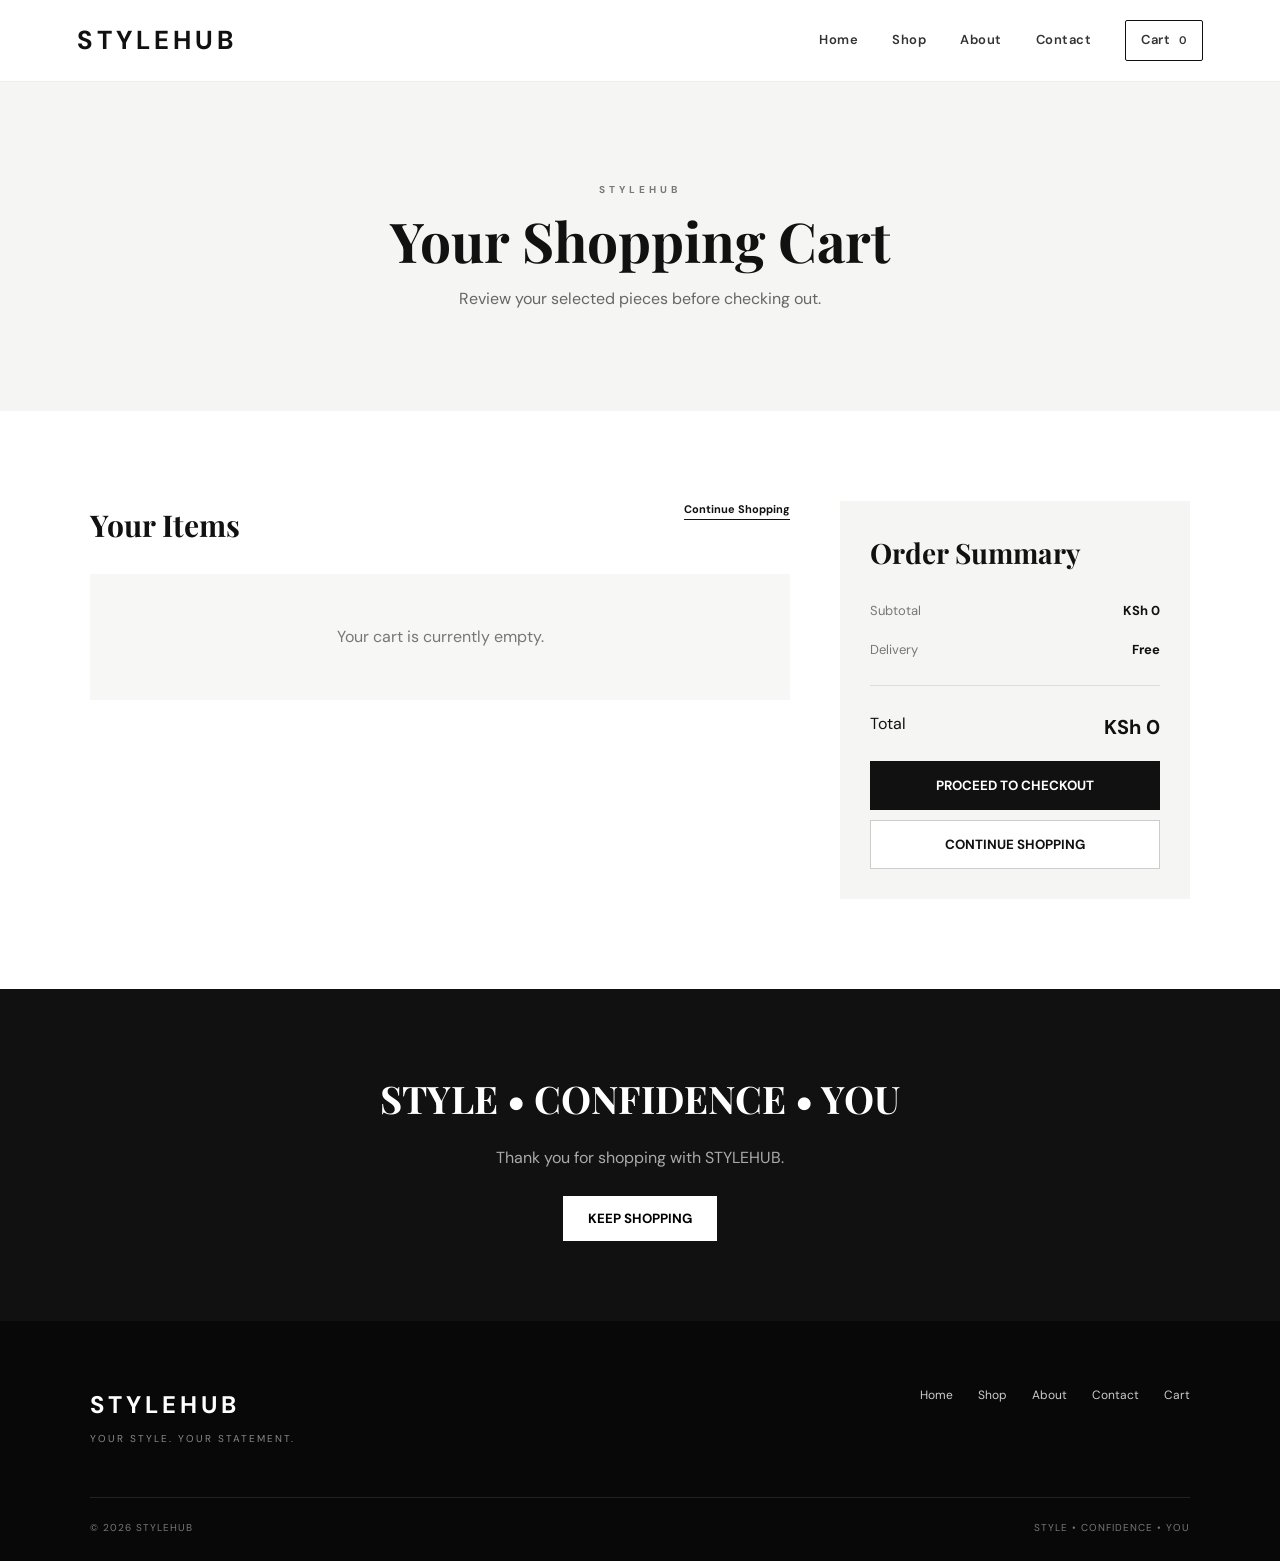
<file: cart.html>
<!DOCTYPE html>
<html lang="en">

<head>

    <meta charset="UTF-8">

    <meta name="viewport"
          content="width=device-width, initial-scale=1.0">

    <title>Cart | STYLEHUB</title>

    <link rel="stylesheet"
          href="style.css">

    <script src="script.js" defer></script>

</head>


<body>


<!-- HEADER -->

<header class="main-header">

    <a href="index.html" class="brand">
        STYLEHUB
    </a>


    <nav class="main-nav">

        <a href="index.html">Home</a>

        <a href="shop.html">Shop</a>

        <a href="about.html">About</a>

        <a href="contact.html">Contact</a>

        <a href="cart.html" class="cart-link">

            Cart

            <span class="cart-count">
                0
            </span>

        </a>

    </nav>

</header>



<!-- CART HERO -->

<section class="cart-hero">

    <p>
        STYLEHUB
    </p>

    <h1>
        Your Shopping Cart
    </h1>

    <span>
        Review your selected pieces before checking out.
    </span>

</section>



<!-- CART CONTENT -->

<section class="cart-section">

    <div class="cart-container">


        <!-- ITEMS -->

        <div class="cart-items-section">

            <div class="cart-section-heading">

                <h2>
                    Your Items
                </h2>

                <a href="shop.html">
                    Continue Shopping
                </a>

            </div>


            <div id="cart-items">

                <!-- JavaScript loads products here -->

            </div>

        </div>



        <!-- SUMMARY -->

        <div class="cart-summary">

            <h2>
                Order Summary
            </h2>


            <div class="summary-line">

                <span>
                    Subtotal
                </span>

                <strong id="cart-subtotal">
                    KSh 0
                </strong>

            </div>


            <div class="summary-line">

                <span>
                    Delivery
                </span>

                <strong>
                    Free
                </strong>

            </div>


            <div class="summary-divider"></div>


            <div class="summary-total">

                <span>
                    Total
                </span>

                <strong id="cart-total">
                    KSh 0
                </strong>

            </div>


            <button
                class="checkout-button"
                onclick="alert('Checkout coming soon!')">

                PROCEED TO CHECKOUT

            </button>


            <button
                class="continue-button"
                onclick="window.location.href='shop.html'">

                CONTINUE SHOPPING

            </button>

        </div>

    </div>

</section>



<!-- CART CTA -->

<section class="cart-cta">

    <h2>
        STYLE • CONFIDENCE • YOU
    </h2>

    <p>
        Thank you for shopping with STYLEHUB.
    </p>


    <button
        onclick="window.location.href='shop.html'">

        KEEP SHOPPING

    </button>

</section>



<!-- FOOTER -->

<footer class="main-footer">

    <div class="footer-top">


        <div>

            <h2>
                STYLEHUB
            </h2>

            <p>
                YOUR STYLE. YOUR STATEMENT.
            </p>

        </div>


        <div class="footer-navigation">

            <a href="index.html">
                Home
            </a>

            <a href="shop.html">
                Shop
            </a>

            <a href="about.html">
                About
            </a>

            <a href="contact.html">
                Contact
            </a>

            <a href="cart.html">
                Cart
            </a>

        </div>

    </div>


    <div class="footer-bottom">

        <span>
            © 2026 STYLEHUB
        </span>

        <span>
            STYLE • CONFIDENCE • YOU
        </span>

    </div>

</footer>


</body>

</html>
</file>
<file: style.css>
/* =====================================================
   STYLEHUB 2.0
   MODERN FASHION STORE
===================================================== */

@import url('https://fonts.googleapis.com/css2?family=DM+Sans:wght@400;500;600;700&family=Playfair+Display:wght@500;600;700&display=swap');


/* =====================================================
   RESET
===================================================== */

* {
    box-sizing: border-box;
    margin: 0;
    padding: 0;
}

html {
    scroll-behavior: smooth;
}

body {
    font-family: "DM Sans", Arial, sans-serif;
    background: #ffffff;
    color: #111111;
    line-height: 1.6;
}

img {
    max-width: 100%;
    display: block;
}

a {
    text-decoration: none;
    color: inherit;
}

button {
    font-family: inherit;
}


/* =====================================================
   HEADER
===================================================== */

.main-header {
    height: 82px;

    padding: 0 6%;

    display: flex;
    align-items: center;
    justify-content: space-between;

    background: #ffffff;

    border-bottom: 1px solid #eeeeee;

    position: sticky;
    top: 0;

    z-index: 1000;
}

.brand {
    font-size: 26px;

    font-weight: 700;

    letter-spacing: 4px;
}

.main-nav {
    display: flex;

    align-items: center;

    gap: 34px;
}

.main-nav a {
    font-size: 13px;

    font-weight: 600;

    letter-spacing: 0.5px;

    color: #333333;

    transition: 0.25s;
}

.main-nav a:hover,
.main-nav a.active {
    color: #000000;
}

.cart-link {
    border: 1px solid #111111;

    padding: 9px 15px;

    border-radius: 2px;
}

.cart-count {
    margin-left: 5px;

    font-size: 11px;
}


/* =====================================================
   HERO
===================================================== */

.fashion-hero {
    min-height: 680px;

    position: relative;

    display: flex;

    align-items: center;

    padding: 80px 8%;

    background:
        linear-gradient(
            90deg,
            rgba(0, 0, 0, 0.75),
            rgba(0, 0, 0, 0.35),
            rgba(0, 0, 0, 0.05)
        ),
        url("../images/dress.jpg") center / cover no-repeat;

    color: #ffffff;
}

.hero-overlay {
    position: absolute;

    inset: 0;

    background:
        linear-gradient(
            90deg,
            rgba(0, 0, 0, 0.45),
            transparent
        );
}

.hero-content {
    position: relative;

    max-width: 650px;

    z-index: 2;
}

.hero-label {
    font-size: 13px;

    font-weight: 700;

    letter-spacing: 5px;

    margin-bottom: 22px;
}

.hero-content h1 {
    font-family: "Playfair Display", Georgia, serif;

    font-size: clamp(48px, 7vw, 88px);

    line-height: 1.02;

    font-weight: 600;

    margin-bottom: 28px;
}

.hero-content > p:not(.hero-label) {
    max-width: 500px;

    font-size: 17px;

    color: #eeeeee;

    margin-bottom: 35px;
}

.hero-buttons {
    display: flex;

    gap: 12px;
}

.primary-button,
.secondary-button {
    display: inline-block;

    padding: 15px 28px;

    font-size: 12px;

    font-weight: 700;

    letter-spacing: 1.5px;

    transition: 0.3s;
}

.primary-button {
    background: #ffffff;

    color: #111111;
}

.primary-button:hover {
    background: #dddddd;

    transform: translateY(-2px);
}

.secondary-button {
    border: 1px solid #ffffff;

    color: #ffffff;
}

.secondary-button:hover {
    background: #ffffff;

    color: #111111;
}


/* =====================================================
   SECTION HEADINGS
===================================================== */

.section-heading {
    margin-bottom: 45px;
}

.section-heading > p {
    font-size: 11px;

    font-weight: 700;

    letter-spacing: 4px;

    color: #777777;

    margin-bottom: 10px;
}

.section-heading h2 {
    font-family: "Playfair Display", Georgia, serif;

    font-size: 46px;

    font-weight: 600;

    line-height: 1.15;
}


/* =====================================================
   CATEGORIES
===================================================== */

.categories {
    padding: 110px 7%;
}

.category-grid {
    display: grid;

    grid-template-columns: repeat(3, 1fr);

    gap: 20px;
}

.category-card {
    height: 470px;

    position: relative;

    overflow: hidden;

    background: #eeeeee;
}

.category-card img {
    width: 100%;

    height: 100%;

    object-fit: cover;

    transition: transform 0.6s ease;
}

.category-card:hover img {
    transform: scale(1.06);
}

.category-card::after {
    content: "";

    position: absolute;

    inset: 0;

    background:
        linear-gradient(
            to top,
            rgba(0, 0, 0, 0.75),
            transparent 55%
        );
}

.category-overlay {
    position: absolute;

    left: 28px;

    right: 28px;

    bottom: 28px;

    color: #ffffff;

    z-index: 2;
}

.category-overlay span {
    font-size: 11px;

    letter-spacing: 3px;

    opacity: 0.7;
}

.category-overlay h3 {
    font-family: "Playfair Display", Georgia, serif;

    font-size: 40px;

    margin: 4px 0 8px;
}

.category-overlay p {
    font-size: 10px;

    font-weight: 700;

    letter-spacing: 1.5px;
}


/* =====================================================
   TRENDING
===================================================== */

.trending {
    padding: 100px 7%;

    background: #f7f7f5;
}

.trending-heading {
    display: flex;

    align-items: flex-end;

    justify-content: space-between;
}

.trending-heading > a {
    font-size: 11px;

    font-weight: 700;

    letter-spacing: 1.5px;

    border-bottom: 1px solid #111111;

    padding-bottom: 5px;
}

.fashion-products {
    display: grid;

    grid-template-columns: repeat(3, 1fr);

    gap: 28px;
}

.fashion-product {
    background: #ffffff;
}

.product-photo {
    height: 430px;

    position: relative;

    overflow: hidden;

    background: #eeeeee;
}

.product-photo img {
    width: 100%;

    height: 100%;

    object-fit: cover;

    transition: 0.5s;
}

.fashion-product:hover .product-photo img {
    transform: scale(1.04);
}

.product-tag {
    position: absolute;

    top: 15px;

    left: 15px;

    z-index: 2;

    background: #111111;

    color: #ffffff;

    padding: 7px 11px;

    font-size: 9px;

    font-weight: 700;

    letter-spacing: 1.5px;
}

.fashion-product-info {
    padding: 20px 4px 25px;
}

.fashion-product-info > p {
    font-size: 10px;

    color: #888888;

    font-weight: 700;

    letter-spacing: 2px;

    margin-bottom: 5px;
}

.fashion-product-info h3 {
    font-size: 19px;

    margin-bottom: 14px;
}

.product-price-row {
    display: flex;

    align-items: center;

    justify-content: space-between;
}

.product-price-row strong {
    font-size: 15px;
}

.product-price-row a {
    font-size: 10px;

    font-weight: 700;

    letter-spacing: 1px;

    border-bottom: 1px solid #111111;

    padding-bottom: 3px;
}


/* =====================================================
   BRAND BANNER
===================================================== */

.brand-banner {
    min-height: 500px;

    padding: 80px 8%;

    display: flex;

    align-items: center;

    background:
        linear-gradient(
            90deg,
            rgba(0, 0, 0, 0.72),
            rgba(0, 0, 0, 0.25)
        ),
        url("../images/sneakers.jpg") center / cover no-repeat;

    color: #ffffff;
}

.brand-banner p {
    font-size: 11px;

    letter-spacing: 5px;

    font-weight: 700;

    margin-bottom: 15px;
}

.brand-banner h2 {
    font-family: "Playfair Display", Georgia, serif;

    font-size: clamp(42px, 6vw, 72px);

    line-height: 1.05;

    margin-bottom: 30px;
}

.brand-banner a {
    display: inline-block;

    border-bottom: 1px solid #ffffff;

    padding-bottom: 6px;

    font-size: 11px;

    font-weight: 700;

    letter-spacing: 1.5px;
}


/* =====================================================
   WHY US
===================================================== */

.why-us {
    padding: 110px 7%;
}

.benefits {
    display: grid;

    grid-template-columns: repeat(3, 1fr);

    border-top: 1px solid #dddddd;
}

.benefit {
    padding: 35px 30px 20px 0;

    border-right: 1px solid #dddddd;
}

.benefit:not(:first-child) {
    padding-left: 30px;
}

.benefit:last-child {
    border-right: none;
}

.benefit span {
    font-size: 11px;

    color: #888888;

    letter-spacing: 2px;
}

.benefit h3 {
    font-family: "Playfair Display", Georgia, serif;

    font-size: 28px;

    margin: 15px 0 10px;
}

.benefit p {
    max-width: 300px;

    color: #666666;

    font-size: 14px;
}


/* =====================================================
   NEWSLETTER
===================================================== */

.newsletter {
    padding: 100px 20px;

    text-align: center;

    background: #111111;

    color: #ffffff;
}

.newsletter p {
    font-size: 10px;

    font-weight: 700;

    letter-spacing: 4px;

    color: #aaaaaa;

    margin-bottom: 12px;
}

.newsletter h2 {
    font-family: "Playfair Display", Georgia, serif;

    font-size: 45px;

    margin-bottom: 12px;
}

.newsletter span {
    display: block;

    color: #bbbbbb;

    margin-bottom: 30px;
}

.newsletter a {
    display: inline-block;

    border-bottom: 1px solid #ffffff;

    padding-bottom: 6px;

    font-size: 11px;

    font-weight: 700;

    letter-spacing: 1.5px;
}


/* =====================================================
   FOOTER
===================================================== */

.main-footer {
    background: #080808;

    color: #ffffff;

    padding: 65px 7% 25px;
}

.footer-top {
    display: flex;

    justify-content: space-between;

    gap: 40px;

    padding-bottom: 50px;
}

.footer-top h2 {
    font-size: 24px;

    letter-spacing: 4px;
}

.footer-top p {
    color: #888888;

    font-size: 10px;

    letter-spacing: 2px;

    margin-top: 7px;
}

.footer-navigation {
    display: flex;

    gap: 25px;

    flex-wrap: wrap;
}

.footer-navigation a {
    color: #cccccc;

    font-size: 12px;
}

.footer-navigation a:hover {
    color: #ffffff;
}

.footer-bottom {
    border-top: 1px solid #222222;

    padding-top: 22px;

    display: flex;

    justify-content: space-between;

    color: #777777;

    font-size: 10px;

    letter-spacing: 1px;
}


/* =====================================================
   EXISTING PRODUCT / SHOP / ABOUT / CONTACT / CART
===================================================== */

/* Product pages */

.product-page {
    max-width: 1150px;

    margin: auto;

    padding: 90px 30px;

    display: grid;

    grid-template-columns: 1fr 1fr;

    gap: 80px;

    align-items: center;
}

.product-image-large {
    position: relative;

    overflow: hidden;

    background: #eeeeee;
}

.product-image-large img {
    width: 100%;

    height: 600px;

    object-fit: cover;
}

.product-badge {
    position: absolute;

    top: 18px;

    left: 18px;

    z-index: 2;

    background: #111111;

    color: #ffffff;

    padding: 8px 12px;

    font-size: 9px;

    font-weight: bold;

    letter-spacing: 1px;
}

.product-details-info {
    max-width: 500px;
}

.product-category {
    font-size: 10px;

    color: #888888;

    font-weight: bold;

    letter-spacing: 3px;

    margin-bottom: 12px;
}

.product-details-info h1 {
    font-family: "Playfair Display", Georgia, serif;

    font-size: 52px;

    line-height: 1.1;

    margin-bottom: 15px;
}

.product-price {
    font-size: 25px;

    font-weight: 700;

    margin-bottom: 25px;
}

.product-description-large {
    color: #666666;

    line-height: 1.8;
}

.product-divider {
    height: 1px;

    background: #eeeeee;

    margin: 30px 0;
}

.product-note {
    font-size: 12px;

    color: #555555;

    margin-bottom: 25px;
}

.add-cart-button,
.back-shop-button {
    width: 100%;

    padding: 16px;

    border-radius: 0;

    font-weight: bold;

    cursor: pointer;

    transition: 0.3s;
}

.add-cart-button {
    background: #111111;

    color: #ffffff;

    border: 1px solid #111111;
}

.add-cart-button:hover {
    background: #333333;
}

.back-shop-button {
    margin-top: 10px;

    background: #ffffff;

    color: #111111;

    border: 1px solid #cccccc;
}


/* =====================================================
   SHOP PAGE
===================================================== */

.shop-hero,
.about-hero,
.contact-hero,
.cart-hero {
    text-align: center;

    padding: 100px 20px;

    background: #f5f5f3;
}

.shop-hero p,
.about-hero p,
.contact-hero p,
.cart-hero p {
    font-size: 10px;

    letter-spacing: 4px;

    font-weight: bold;

    color: #777777;

    margin-bottom: 12px;
}

.shop-hero h1,
.about-hero h1,
.contact-hero h1,
.cart-hero h1 {
    font-family: "Playfair Display", Georgia, serif;

    font-size: 55px;

    line-height: 1.1;

    margin-bottom: 15px;
}

.shop-hero span,
.about-hero span,
.contact-hero span,
.cart-hero span {
    color: #666666;
}

.shop-products {
    padding: 90px 7%;
}

.shop-heading {
    display: flex;

    justify-content: space-between;

    align-items: flex-end;

    margin-bottom: 40px;
}

.shop-heading h2 {
    font-family: "Playfair Display", Georgia, serif;

    font-size: 42px;
}

.product-count {
    color: #888888;

    font-size: 12px;
}

.shop-grid {
    display: grid;

    grid-template-columns: repeat(3, 1fr);

    gap: 28px;
}

.shop-card {
    background: #ffffff;
}

.shop-image {
    height: 430px;

    position: relative;

    overflow: hidden;

    background: #eeeeee;
}

.shop-image img {
    width: 100%;

    height: 100%;

    object-fit: cover;

    transition: 0.5s;
}

.shop-card:hover .shop-image img {
    transform: scale(1.04);
}

.badge {
    position: absolute;

    top: 15px;

    left: 15px;

    z-index: 2;

    background: #111111;

    color: #ffffff;

    padding: 7px 11px;

    font-size: 9px;

    font-weight: bold;

    letter-spacing: 1px;
}

.shop-info {
    padding: 18px 2px 25px;
}

.category {
    font-size: 9px;

    color: #888888;

    font-weight: bold;

    letter-spacing: 2px;
}

.shop-info h3 {
    margin: 6px 0 8px;

    font-size: 19px;
}

.description {
    color: #666666;

    font-size: 13px;

    margin-bottom: 15px;
}

.shop-bottom {
    display: flex;

    align-items: center;

    justify-content: space-between;
}

.shop-bottom button {
    background: none;

    border: none;

    border-bottom: 1px solid #111111;

    padding-bottom: 4px;

    font-size: 10px;

    font-weight: bold;

    cursor: pointer;
}


/* =====================================================
   ABOUT
===================================================== */

.about-story {
    max-width: 850px;

    margin: auto;

    padding: 100px 30px;
}

.about-story h2 {
    font-family: "Playfair Display", Georgia, serif;

    font-size: 48px;

    line-height: 1.15;

    margin-bottom: 25px;
}

.about-story p:not(.section-small) {
    color: #666666;

    margin-bottom: 18px;
}

.section-small {
    font-size: 10px;

    letter-spacing: 4px;

    color: #888888;

    font-weight: bold;

    margin-bottom: 12px;
}

.about-values {
    padding: 100px 7%;

    background: #f7f7f5;
}

.about-values > h2 {
    font-family: "Playfair Display", Georgia, serif;

    font-size: 45px;

    margin-bottom: 45px;
}

.value-grid {
    display: grid;

    grid-template-columns: repeat(4, 1fr);

    gap: 20px;
}

.value-card {
    padding: 30px;

    background: #ffffff;

    min-height: 240px;
}

.value-icon {
    font-size: 20px;

    margin-bottom: 20px;
}

.value-card h3 {
    font-family: "Playfair Display", Georgia, serif;

    font-size: 24px;

    margin-bottom: 10px;
}

.value-card p {
    color: #666666;

    font-size: 13px;
}

.mission {
    padding: 100px 20px;

    text-align: center;

    background: #111111;

    color: #ffffff;
}

.mission h2 {
    font-family: "Playfair Display", Georgia, serif;

    font-size: 48px;

    margin-bottom: 15px;
}

.mission > p:not(.section-small) {
    max-width: 600px;

    margin: 0 auto 30px;

    color: #bbbbbb;
}

.mission button {
    background: #ffffff;

    color: #111111;

    border: none;

    padding: 14px 25px;

    font-weight: bold;

    cursor: pointer;
}


/* =====================================================
   CONTACT
===================================================== */

.contact-section {
    padding: 100px 7%;
}

.contact-container {
    max-width: 1100px;

    margin: auto;

    display: grid;

    grid-template-columns: 1fr 1fr;

    gap: 80px;
}

.contact-info h2,
.contact-form-box h2 {
    font-family: "Playfair Display", Georgia, serif;

    font-size: 43px;

    line-height: 1.15;

    margin-bottom: 20px;
}

.contact-info > p:not(.section-small) {
    color: #666666;

    margin-bottom: 35px;
}

.contact-detail {
    display: flex;

    gap: 18px;

    margin-bottom: 25px;
}

.contact-icon {
    width: 42px;

    height: 42px;

    display: grid;

    place-items: center;

    background: #f3f3f3;
}

.contact-detail h3 {
    font-size: 14px;
}

.contact-detail p {
    font-size: 13px;

    color: #777777;
}

.contact-form-box {
    background: #f7f7f5;

    padding: 35px;
}

.contact-form-box h2 {
    font-size: 32px;
}

.contact form {
    display: flex;

    flex-direction: column;
}

.contact-form-box label {
    font-size: 11px;

    font-weight: bold;

    margin: 15px 0 6px;
}

.contact-form-box input,
.contact-form-box textarea {
    border: 1px solid #dddddd;

    padding: 13px;

    font-family: inherit;

    background: #ffffff;
}

.contact-form-box textarea {
    min-height: 150px;

    resize: vertical;
}

.contact-form-box button {
    margin-top: 20px;

    padding: 15px;

    background: #111111;

    color: #ffffff;

    border: none;

    font-weight: bold;

    cursor: pointer;
}


/* =====================================================
   CART
===================================================== */

.cart-section {
    padding: 90px 7%;
}

.cart-container {
    max-width: 1100px;

    margin: auto;

    display: grid;

    grid-template-columns: 1fr 350px;

    gap: 50px;
}

.cart-section-heading {
    display: flex;

    justify-content: space-between;

    margin-bottom: 25px;
}

.cart-section-heading h2 {
    font-family: "Playfair Display", Georgia, serif;

    font-size: 30px;
}

.cart-section-heading a {
    font-size: 11px;

    font-weight: bold;

    border-bottom: 1px solid #111111;

    height: fit-content;
}

.cart-item {
    display: flex;

    align-items: center;

    gap: 20px;

    padding: 15px;

    margin-bottom: 12px;

    background: #f7f7f5;
}

.cart-item img {
    width: 90px;

    height: 90px;

    object-fit: cover;
}

.cart-item h3 {
    flex: 1;

    font-size: 15px;
}

.cart-item p {
    font-weight: bold;

    font-size: 14px;
}

.cart-item button {
    background: transparent;

    border: 1px solid #cccccc;

    padding: 8px 10px;

    font-size: 9px;

    font-weight: bold;

    cursor: pointer;
}

.cart-summary {
    background: #f5f5f3;

    padding: 30px;

    height: fit-content;
}

.cart-summary h2 {
    font-family: "Playfair Display", Georgia, serif;

    font-size: 28px;

    margin-bottom: 25px;
}

.summary-line,
.summary-total {
    display: flex;

    justify-content: space-between;

    margin-bottom: 18px;
}

.summary-line {
    font-size: 13px;
}

.summary-line span {
    color: #777777;
}

.summary-divider {
    height: 1px;

    background: #dddddd;

    margin: 25px 0;
}

.summary-total {
    font-size: 16px;
}

.summary-total strong {
    font-size: 20px;
}

.checkout-button,
.continue-button {
    width: 100%;

    padding: 15px;

    cursor: pointer;

    font-weight: bold;
}

.checkout-button {
    background: #111111;

    color: #ffffff;

    border: 1px solid #111111;
}

.continue-button {
    margin-top: 10px;

    background: #ffffff;

    color: #111111;

    border: 1px solid #cccccc;
}

#cart-items > p {
    padding: 50px 20px;

    text-align: center;

    background: #f7f7f5;

    color: #777777;
}

.cart-cta {
    padding: 80px 20px;

    text-align: center;

    background: #111111;

    color: #ffffff;
}

.cart-cta h2 {
    font-family: "Playfair Display", Georgia, serif;

    font-size: 38px;

    margin-bottom: 15px;
}

.cart-cta p {
    color: #aaaaaa;

    margin-bottom: 25px;
}

.cart-cta button {
    background: #ffffff;

    border: none;

    padding: 14px 25px;

    font-weight: bold;

    cursor: pointer;
}


/* =====================================================
   FOOTER COMPATIBILITY
===================================================== */

footer:not(.main-footer) {
    background: #080808;

    color: #ffffff;

    text-align: center;

    padding: 50px 20px;
}

footer:not(.main-footer) .footer-logo {
    font-size: 24px;

    font-weight: bold;

    letter-spacing: 4px;
}

footer:not(.main-footer) p {
    color: #888888;

    font-size: 11px;

    margin: 8px 0 20px;
}

footer:not(.main-footer) .footer-links {
    display: flex;

    justify-content: center;

    gap: 20px;

    flex-wrap: wrap;
}

footer:not(.main-footer) .footer-links a {
    font-size: 11px;

    color: #cccccc;
}


/* =====================================================
   MOBILE
===================================================== */

@media (max-width: 800px) {

    .main-header {
        height: auto;

        padding: 20px;

        flex-direction: column;

        gap: 18px;
    }

    .main-nav {
        gap: 15px;

        flex-wrap: wrap;

        justify-content: center;
    }

    .main-nav a {
        font-size: 11px;
    }

    .fashion-hero {
        min-height: 600px;

        padding: 70px 25px;
    }

    .hero-content h1 {
        font-size: 48px;
    }

    .hero-buttons {
        flex-wrap: wrap;
    }

    .categories,
    .trending,
    .why-us,
    .shop-products,
    .about-values,
    .contact-section,
    .cart-section {
        padding: 70px 20px;
    }

    .section-heading h2,
    .shop-heading h2 {
        font-size: 36px;
    }

    .category-grid,
    .fashion-products,
    .shop-grid {
        grid-template-columns: 1fr;
    }

    .category-card {
        height: 430px;
    }

    .product-photo,
    .shop-image {
        height: 430px;
    }

    .trending-heading,
    .shop-heading {
        display: block;
    }

    .trending-heading > a {
        display: inline-block;

        margin-top: 15px;
    }

    .brand-banner {
        min-height: 450px;

        padding: 60px 25px;
    }

    .benefits {
        grid-template-columns: 1fr;
    }

    .benefit,
    .benefit:not(:first-child) {
        border-right: none;

        border-bottom: 1px solid #dddddd;

        padding: 30px 0;
    }

    .benefit:last-child {
        border-bottom: none;
    }

    .value-grid {
        grid-template-columns: 1fr;
    }

    .contact-container,
    .product-page,
    .cart-container {
        grid-template-columns: 1fr;

        gap: 45px;
    }

    .product-page {
        padding: 60px 20px;
    }

    .product-image-large img {
        height: 450px;
    }

    .product-details-info h1 {
        font-size: 42px;
    }

    .contact-info h2,
    .contact-form-box h2 {
        font-size: 36px;
    }

    .cart-item {
        flex-wrap: wrap;
    }

    .cart-item h3 {
        min-width: 150px;
    }

    .footer-top,
    .footer-bottom {
        flex-direction: column;

        gap: 20px;
    }

    .footer-navigation {
        gap: 15px;
    }
}
</file>
